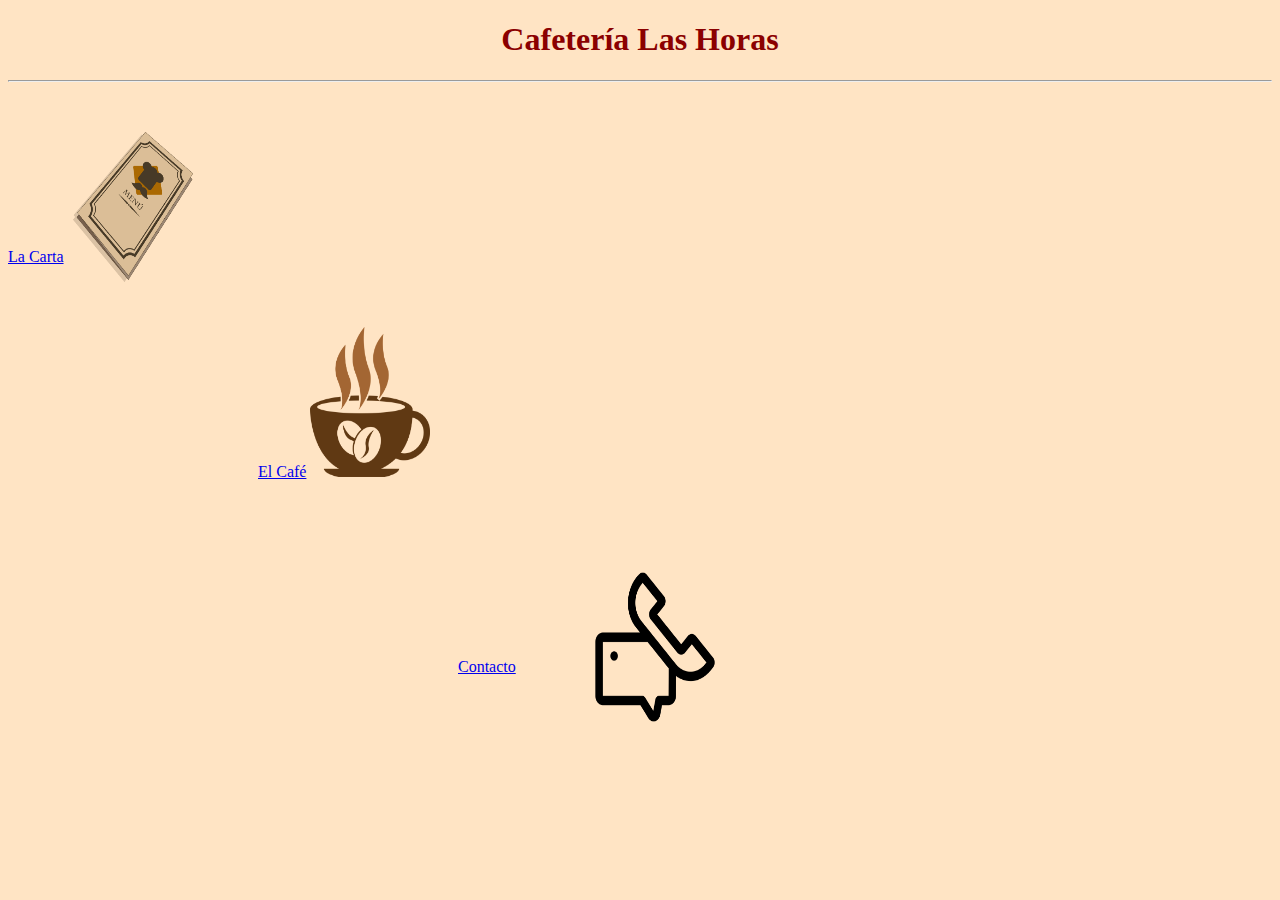
<file: index.html>
<!DOCTYPE html>
<html lang="en">
<head>
    <meta charset="UTF-8">
    <meta name="viewport" content="width=device-width, initial-scale=1.0">
    <title>Document</title>
    <link rel="stylesheet" href="style.css">
</head>
<body>
    <body>
        <header>
            <h1>
                <center>
                Cafetería Las Horas
                </center>
            </h1>
        </header>
        <hr>
<main>
    <section>
        <p class="carta">
            <a href="lacarta.html">La Carta</a>
        </p>
        <a href="lacarta.html"><img class="carta" src="img/carta.jpeg" alt="error de busqueda" width="120px" height="150px"></a>
        <p class="cafes">
            <a href="elcafe.html">El Café</a>
            <a href="elcafe.html"><img class="cafes" src="img/cafes.jpeg" alt="error de busqueda" width="120px" height="150px"></a>
        </p>
        <p class="contacto">
            <a href="contacto.html">Contacto</a>
            <a href="contacto.html"><img class="contacto" src="img/contacto.jpeg" alt="error de busqueda" width="120px" height="150px"></a>
        </p>
    </section>
</main>
</body>
</html>
</file>
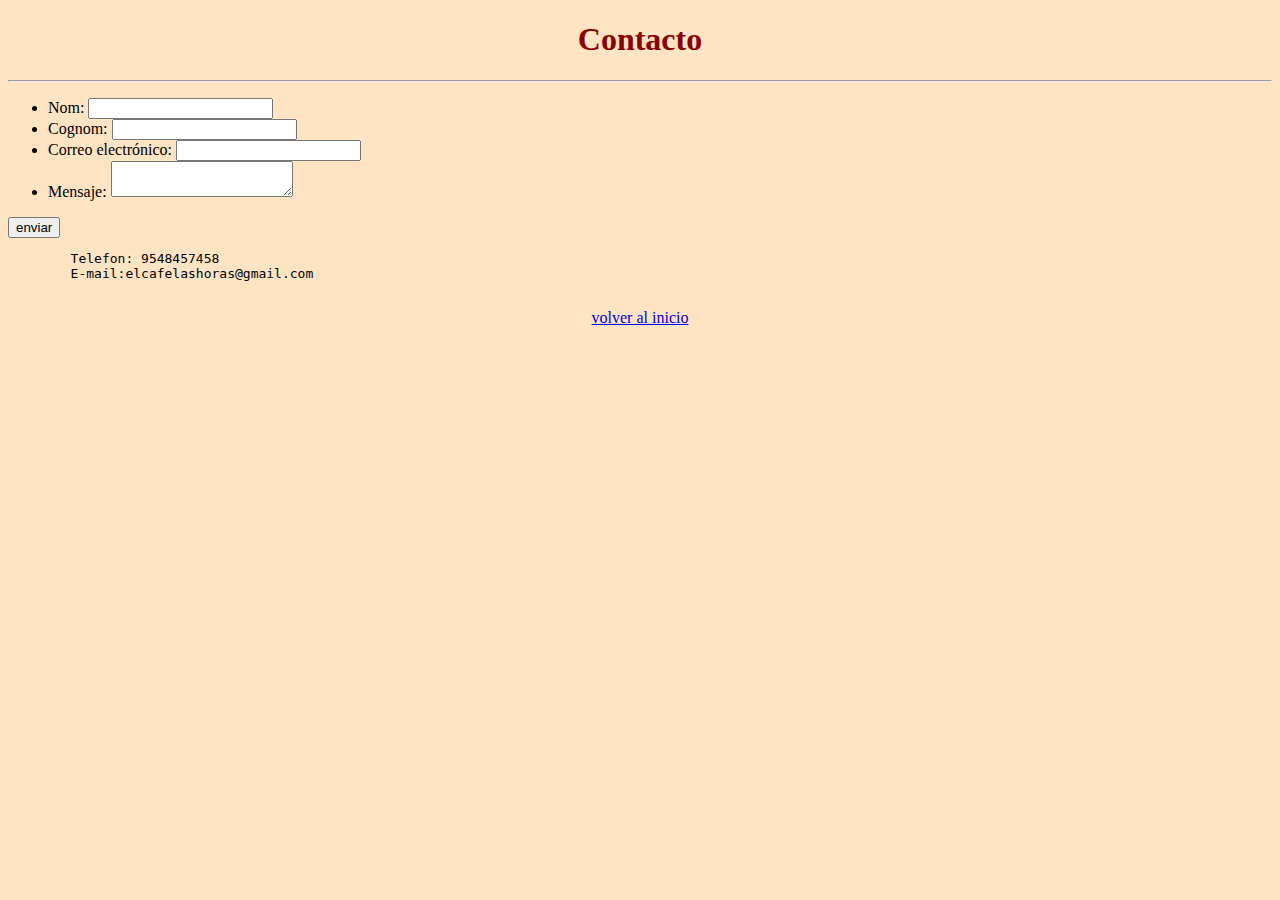
<file: contacto.html>
<!DOCTYPE html>
<html lang="en">
<head>
    <meta charset="UTF-8">
    <meta name="viewport" content="width=device-width, initial-scale=1.0">
    <title>Document</title>
    <link rel="stylesheet" href="style.css">
</head>
<body>
    <header>
        <h1>
            <center>Contacto</center>
        </h1>
    </header>
  <hr>
    <main>
        <section>
            <form action="/my-handling-form-page" method="post">
                <ul>
                  <li>
                    <label for="name">Nom:</label>
                    <input type="text" id="name" name="user_name" />
                  </li>
                  <li>
                    <label for="surname">Cognom:</label>
                    <input type="text" id="surname" name="user_surname" />
                  </li>
                  <li>
                    <label for="mail">Correo electrónico:</label>
                    <input type="email" id="mail" name="user_mail" />
                  </li>
                  <li>
                    <label for="msg">Mensaje:</label>
                    <textarea id="msg" name="user_message"></textarea>
                  </li>
                </ul>
                <input type="submit" value="enviar">
              </form>
        </section>
        <pre>
        Telefon: 9548457458
        E-mail:elcafelashoras@gmail.com
        </pre>
        <nav><NAv><center><a href="index.html">volver al inicio</a></center></NAv></nav>
    </main>
</body>
</html>
</file>
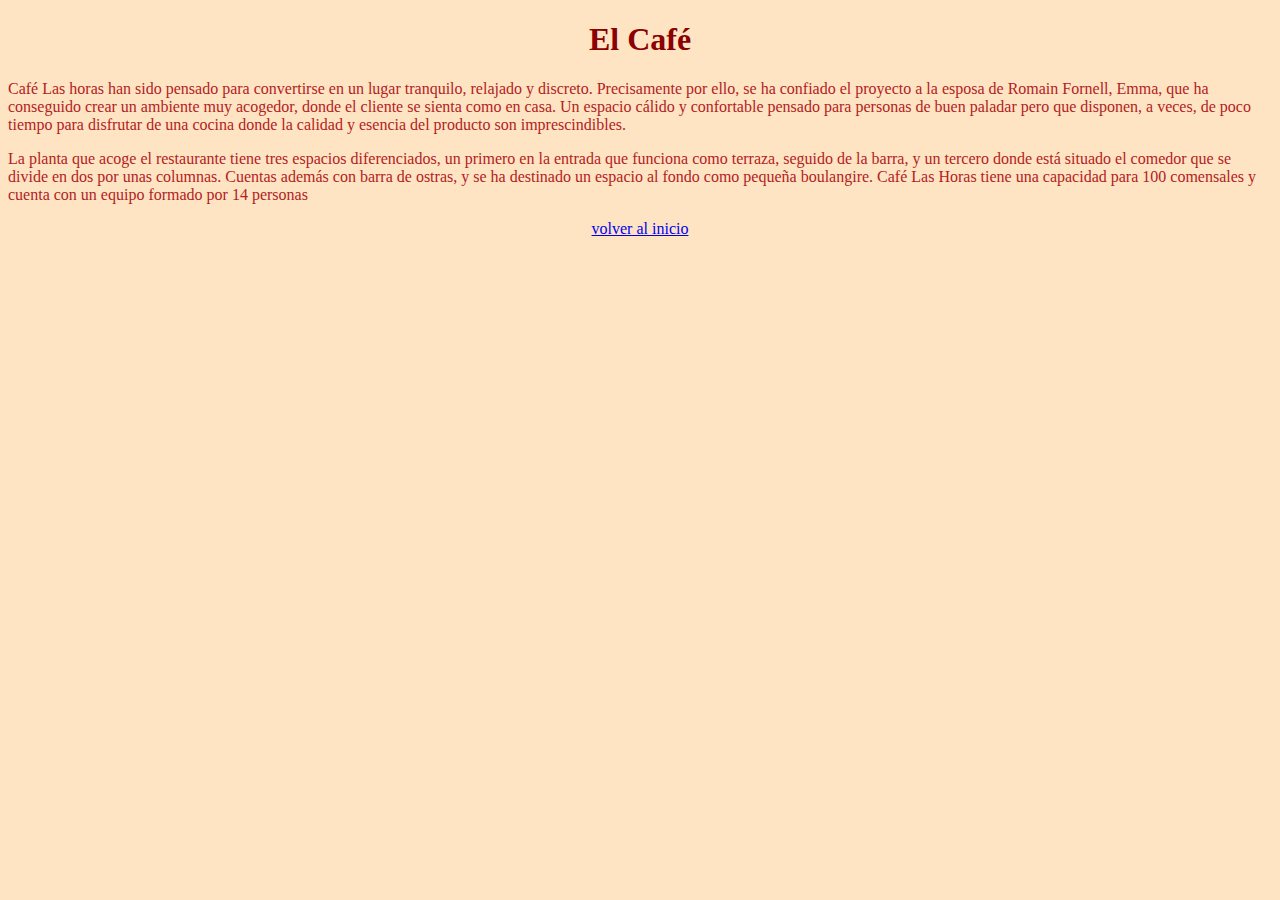
<file: elcafe.html>
<!DOCTYPE html>
<html lang="en">
<head>
    <meta charset="UTF-8">
    <meta name="viewport" content="width=device-width, initial-scale=1.0">
    <title>Document</title>
    <link rel="stylesheet" href="style.css">
</head>
<body>
    <body>
        <header>
            <h1>
                <center>El Café</center>
            </h1>
        </header>
        <section>

<p>Café Las horas han sido pensado para convertirse en un lugar tranquilo, relajado y discreto. Precisamente por ello, se ha confiado el proyecto a la esposa de Romain Fornell, Emma, que ha conseguido crear un ambiente muy acogedor,
donde el cliente se sienta como en casa. Un espacio cálido y confortable pensado para personas de buen paladar pero que disponen, a veces, de poco tiempo para disfrutar de una cocina donde la calidad y esencia del producto son imprescindibles.</p>

<p>
    La planta que acoge el restaurante tiene tres espacios diferenciados, un primero en la entrada que funciona como terraza, seguido de la barra, y un tercero donde está situado el comedor que se divide en dos por unas columnas. Cuentas además con barra de ostras, y se ha destinado un espacio al fondo como pequeña boulangire. Café Las Horas tiene una capacidad para 100 comensales y cuenta con un equipo formado por 14 personas
</p>

    
</section>
        <nav><NAv><center><a href="index.html">volver al inicio</a></center></NAv></nav>

</body>
</html>
</file>
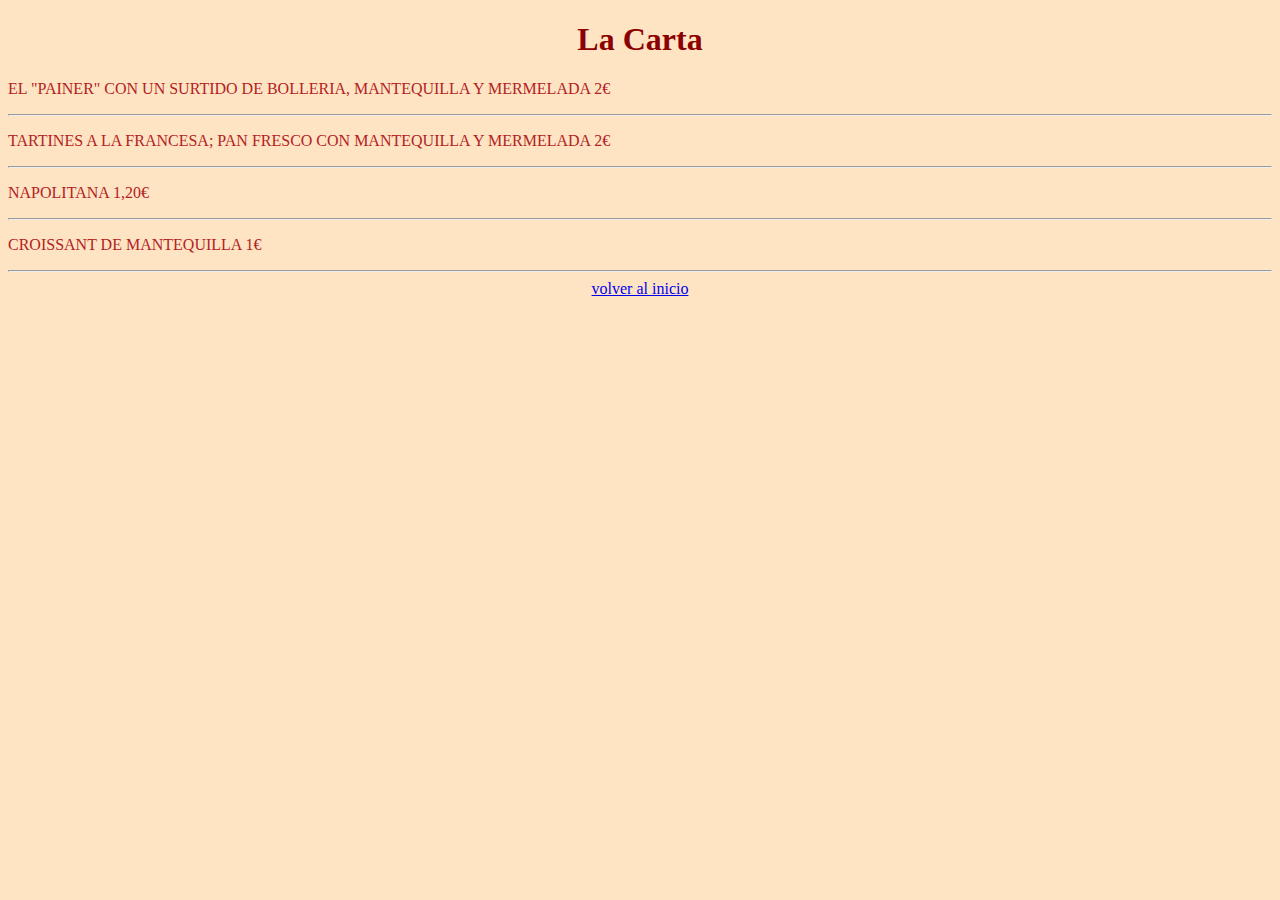
<file: lacarta.html>
<!DOCTYPE html>
<html lang="en">
<head>
    <meta charset="UTF-8">
    <meta name="viewport" content="width=device-width, initial-scale=1.0">
    <title>Document</title>
    <link rel="stylesheet" href="style.css">
</head>
<body>
    <body>
        <header>
            <h1>
             <center>La Carta</center>
            </h1>
        </header>
          <section>
            <p>EL "PAINER" CON UN SURTIDO DE BOLLERIA, MANTEQUILLA Y MERMELADA 2€</p>
                <HR>
            <P>TARTINES A LA FRANCESA; PAN FRESCO CON MANTEQUILLA Y MERMELADA 2€</P>
            <hr>
            <p>NAPOLITANA 1,20€</p>
            <HR>
                <P>CROISSANT DE MANTEQUILLA 1€</P>
                <HR></HR>
          </section>
          <nav><NAv><center><a href="index.html">volver al inicio</a></center></NAv></nav>

</body>
</html>
</file>
<file: style.css>
h1{
    color: darkred;
    font-style: unset;

}
body{
    background-color: bisque;
}
p.carta{
    position: relative;
    top: 150px;
}
img.carta{
    position: relative;
    top: 0px;
    left: 65px;
}
p.cafes{
    position: relative;
    top: 25px;
    left: 250px;
}
img.cafe{
    position: relative;
    top: 25px;
    left: 315px;
}
p.contacto{
    position: relative;
    top: 50px;
    left: 450px;
}
img.contacto{
    position: relative;
    top: 50px;
    left: 75px;
}
p{
    color: firebrick;
}
</file>
